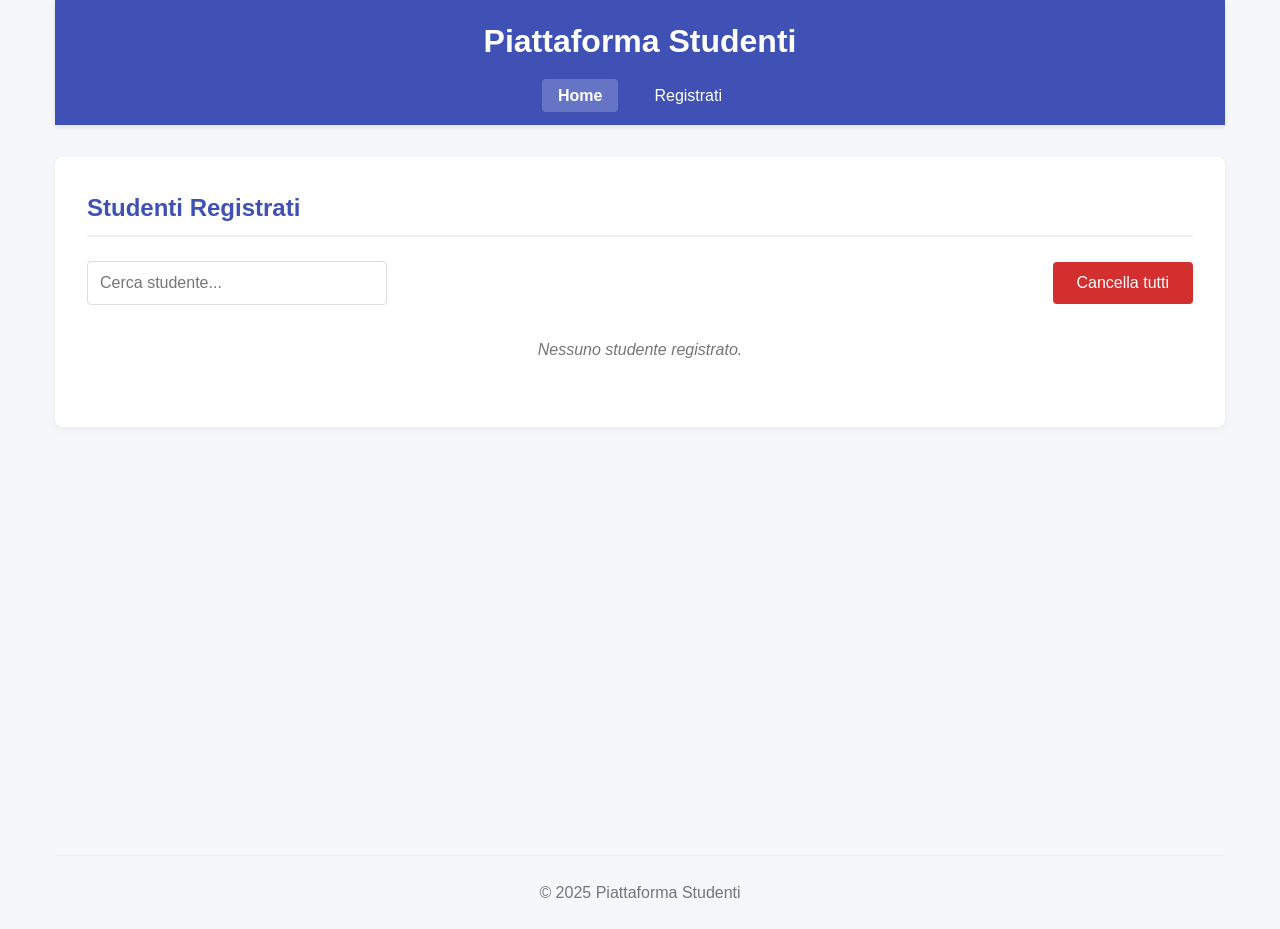
<file: EsercitazioneAIStrat/index.html>
<!DOCTYPE html>
<html lang="it">
<head>
    <meta charset="UTF-8">
    <meta name="viewport" content="width=device-width, initial-scale=1.0">
    <title>Piattaforma Studenti - Home</title>
    <link rel="stylesheet" href="style.css">
</head>
<body>
    <div class="container">
        <header>
            <h1>Piattaforma Studenti</h1>
            <nav>
                <ul>
                    <li><a href="index.html" class="active">Home</a></li>
                    <li><a href="registrati.html">Registrati</a></li>
                </ul>
            </nav>
        </header>
        
        <main>
            <section class="students-section">
                <h2>Studenti Registrati</h2>
                <div class="student-controls">
                    <input type="text" id="searchStudent" placeholder="Cerca studente...">
                    <button id="clearStudents" class="danger-btn">Cancella tutti</button>
                </div>
                <div id="studentsList" class="students-list">
                    <table id="studentsTable">
                        <thead>
                            <tr>
                                <th>Nome</th>
                                <th>Cognome</th>
                                <th>Data di Nascita</th>
                                <th>Email</th>
                                <th>Corso</th>
                                <th>Azioni</th>
                            </tr>
                        </thead>
                        <tbody id="studentsTableBody">
                            <!-- Gli studenti verranno inseriti qui dinamicamente -->
                        </tbody>
                    </table>
                    <p id="noStudents" class="no-data-message">Nessuno studente registrato.</p>
                </div>
            </section>
        </main>
        
        <footer>
            <p>&copy; 2025 Piattaforma Studenti</p>
        </footer>
    </div>

    <script src="script.js"></script>
</body>
</html>
</file>
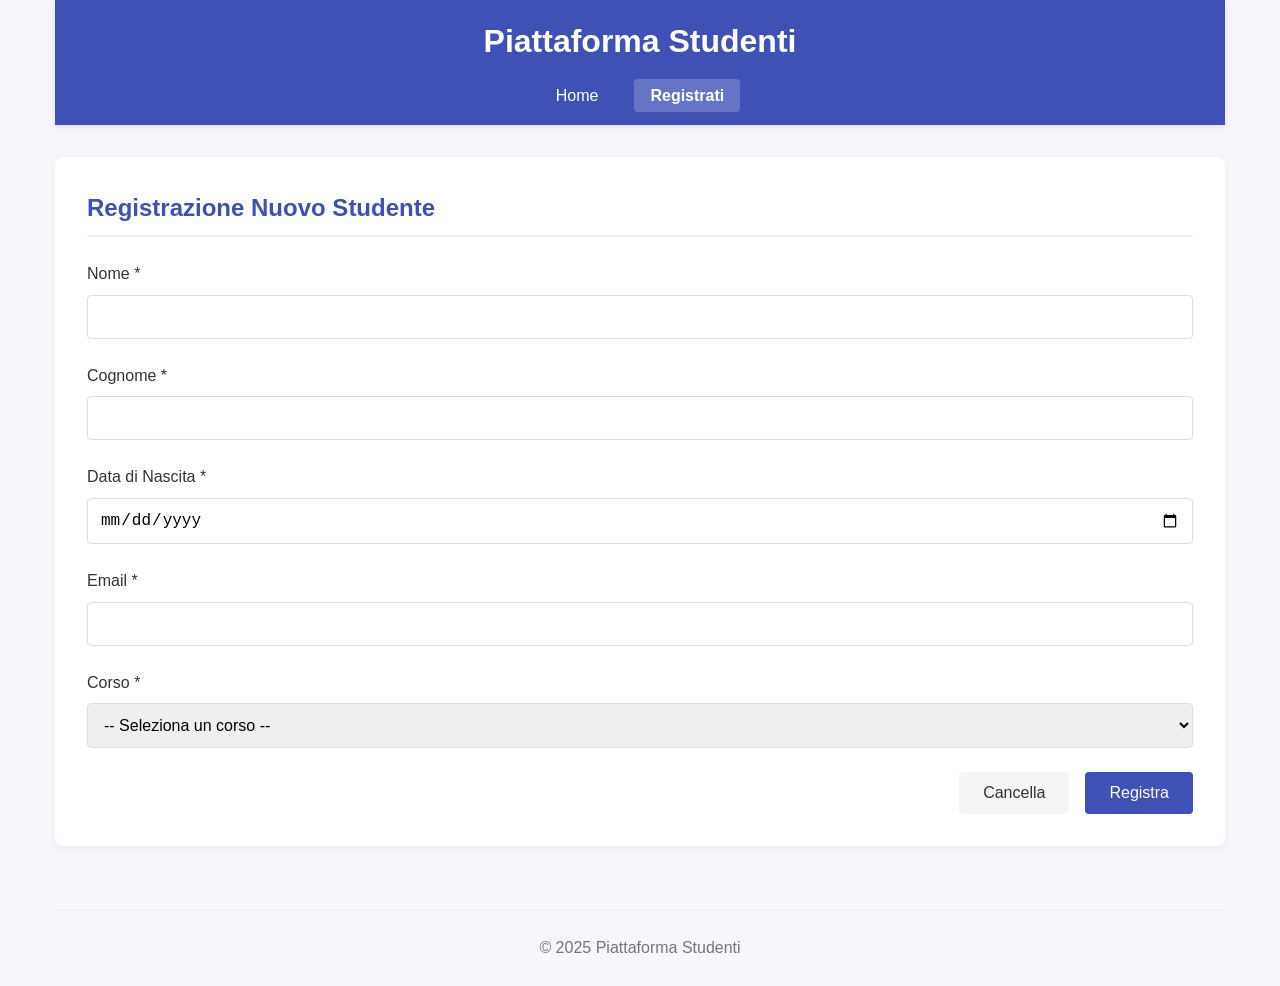
<file: EsercitazioneAIStrat/registrati.html>
<!DOCTYPE html>
<html lang="it">
<head>
    <meta charset="UTF-8">
    <meta name="viewport" content="width=device-width, initial-scale=1.0">
    <title>Piattaforma Studenti - Registrati</title>
    <link rel="stylesheet" href="style.css">
</head>
<body>
    <div class="container">
        <header>
            <h1>Piattaforma Studenti</h1>
            <nav>
                <ul>
                    <li><a href="index.html">Home</a></li>
                    <li><a href="registrati.html" class="active">Registrati</a></li>
                </ul>
            </nav>
        </header>
        
        <main>
            <section class="registration-section">
                <h2>Registrazione Nuovo Studente</h2>
                <form id="registrationForm" novalidate>
                    <div class="form-group">
                        <label for="nome">Nome *</label>
                        <input type="text" id="nome" name="nome" required>
                        <span class="error-message" id="nomeError"></span>
                    </div>
                    
                    <div class="form-group">
                        <label for="cognome">Cognome *</label>
                        <input type="text" id="cognome" name="cognome" required>
                        <span class="error-message" id="cognomeError"></span>
                    </div>
                    
                    <div class="form-group">
                        <label for="dataNascita">Data di Nascita *</label>
                        <input type="date" id="dataNascita" name="dataNascita" required>
                        <span class="error-message" id="dataNascitaError"></span>
                    </div>
                    
                    <div class="form-group">
                        <label for="email">Email *</label>
                        <input type="email" id="email" name="email" required>
                        <span class="error-message" id="emailError"></span>
                    </div>
                    
                    <div class="form-group">
                        <label for="corso">Corso *</label>
                        <select id="corso" name="corso" required>
                            <option value="">-- Seleziona un corso --</option>
                            <option value="Informatica">Informatica</option>
                            <option value="Matematica">Matematica</option>
                            <option value="Fisica">Fisica</option>
                            <option value="Ingegneria">Ingegneria</option>
                            <option value="Economia">Economia</option>
                            <option value="Medicina">Medicina</option>
                        </select>
                        <span class="error-message" id="corsoError"></span>
                    </div>
                    
                    <div class="form-actions">
                        <button type="reset" class="secondary-btn">Cancella</button>
                        <button type="submit" class="primary-btn">Registra</button>
                    </div>
                </form>
                <div id="successMessage" class="success-message">
                    Registrazione completata con successo!
                </div>
            </section>
        </main>
        
        <footer>
            <p>&copy; 2025 Piattaforma Studenti</p>
        </footer>
    </div>

    <script src="script.js"></script>
</body>
</html>
</file>
<file: EsercitazioneAIStrat/style.css>
/* Resettiamo alcuni stili di base */
* {
    margin: 0;
    padding: 0;
    box-sizing: border-box;
}

body {
    font-family: 'Segoe UI', Tahoma, Geneva, Verdana, sans-serif;
    line-height: 1.6;
    color: #333;
    background-color: #f5f7fa;
}

.container {
    max-width: 1200px;
    margin: 0 auto;
    padding: 0 15px;
}

/* Header e navigazione */
header {
    background-color: #3f51b5;
    color: white;
    padding: 1rem 0;
    box-shadow: 0 2px 5px rgba(0, 0, 0, 0.1);
}

header h1 {
    text-align: center;
    margin-bottom: 1rem;
}

nav ul {
    display: flex;
    justify-content: center;
    list-style: none;
}

nav ul li {
    margin: 0 10px;
}

nav ul li a {
    color: white;
    text-decoration: none;
    padding: 0.5rem 1rem;
    border-radius: 4px;
    transition: background-color 0.3s;
}

nav ul li a:hover {
    background-color: rgba(255, 255, 255, 0.1);
}

nav ul li a.active {
    background-color: rgba(255, 255, 255, 0.2);
    font-weight: bold;
}

/* Main Content */
main {
    padding: 2rem 0;
    min-height: calc(100vh - 170px);
}

section {
    background-color: white;
    border-radius: 8px;
    padding: 2rem;
    box-shadow: 0 2px 10px rgba(0, 0, 0, 0.05);
    margin-bottom: 2rem;
}

section h2 {
    color: #3f51b5;
    margin-bottom: 1.5rem;
    padding-bottom: 0.5rem;
    border-bottom: 2px solid #f0f0f0;
}

/* Form styles */
.form-group {
    margin-bottom: 1.5rem;
}

.form-group label {
    display: block;
    margin-bottom: 0.5rem;
    font-weight: 500;
}

.form-group input,
.form-group select {
    width: 100%;
    padding: 0.75rem;
    border: 1px solid #ddd;
    border-radius: 4px;
    font-size: 1rem;
    transition: border-color 0.3s;
}

.form-group input:focus,
.form-group select:focus {
    outline: none;
    border-color: #3f51b5;
    box-shadow: 0 0 0 2px rgba(63, 81, 181, 0.1);
}

.error-message {
    color: #d32f2f;
    font-size: 0.875rem;
    margin-top: 0.25rem;
    display: block;
}

.form-actions {
    display: flex;
    justify-content: flex-end;
    gap: 1rem;
}

button {
    padding: 0.75rem 1.5rem;
    border: none;
    border-radius: 4px;
    font-size: 1rem;
    cursor: pointer;
    transition: background-color 0.3s, transform 0.1s;
}

button:active {
    transform: translateY(1px);
}

.primary-btn {
    background-color: #3f51b5;
    color: white;
}

.primary-btn:hover {
    background-color: #303f9f;
}

.secondary-btn {
    background-color: #f5f5f5;
    color: #333;
}

.secondary-btn:hover {
    background-color: #e0e0e0;
}

.danger-btn {
    background-color: #d32f2f;
    color: white;
}

.danger-btn:hover {
    background-color: #b71c1c;
}

/* Table styles */
table {
    width: 100%;
    border-collapse: collapse;
    margin-top: 1rem;
}

table th,
table td {
    padding: 1rem;
    text-align: left;
    border-bottom: 1px solid #f0f0f0;
}

table th {
    background-color: #f5f7fa;
    font-weight: 600;
}

table tbody tr:hover {
    background-color: #f9f9f9;
}

.student-controls {
    display: flex;
    justify-content: space-between;
    margin-bottom: 1rem;
    align-items: center;
}

#searchStudent {
    padding: 0.75rem;
    border: 1px solid #ddd;
    border-radius: 4px;
    width: 300px;
    font-size: 1rem;
}

.no-data-message {
    text-align: center;
    color: #757575;
    margin: 2rem 0;
    font-style: italic;
}

.student-actions {
    display: flex;
    gap: 0.5rem;
}

.student-actions button {
    padding: 0.5rem;
    font-size: 0.875rem;
}

/* Success message */
.success-message {
    background-color: #4caf50;
    color: white;
    padding: 1rem;
    border-radius: 4px;
    text-align: center;
    margin-top: 1rem;
    display: none;
}

/* Footer */
footer {
    text-align: center;
    padding: 1.5rem 0;
    color: #757575;
    border-top: 1px solid #f0f0f0;
}

/* Responsive adjustments */
@media (max-width: 768px) {
    .student-controls {
        flex-direction: column;
        align-items: stretch;
        gap: 1rem;
    }
    
    #searchStudent {
        width: 100%;
    }
    
    table {
        display: block;
        overflow-x: auto;
    }

    .form-actions {
        flex-direction: column;
    }
    
    .form-actions button {
        width: 100%;
    }
}
</file>
